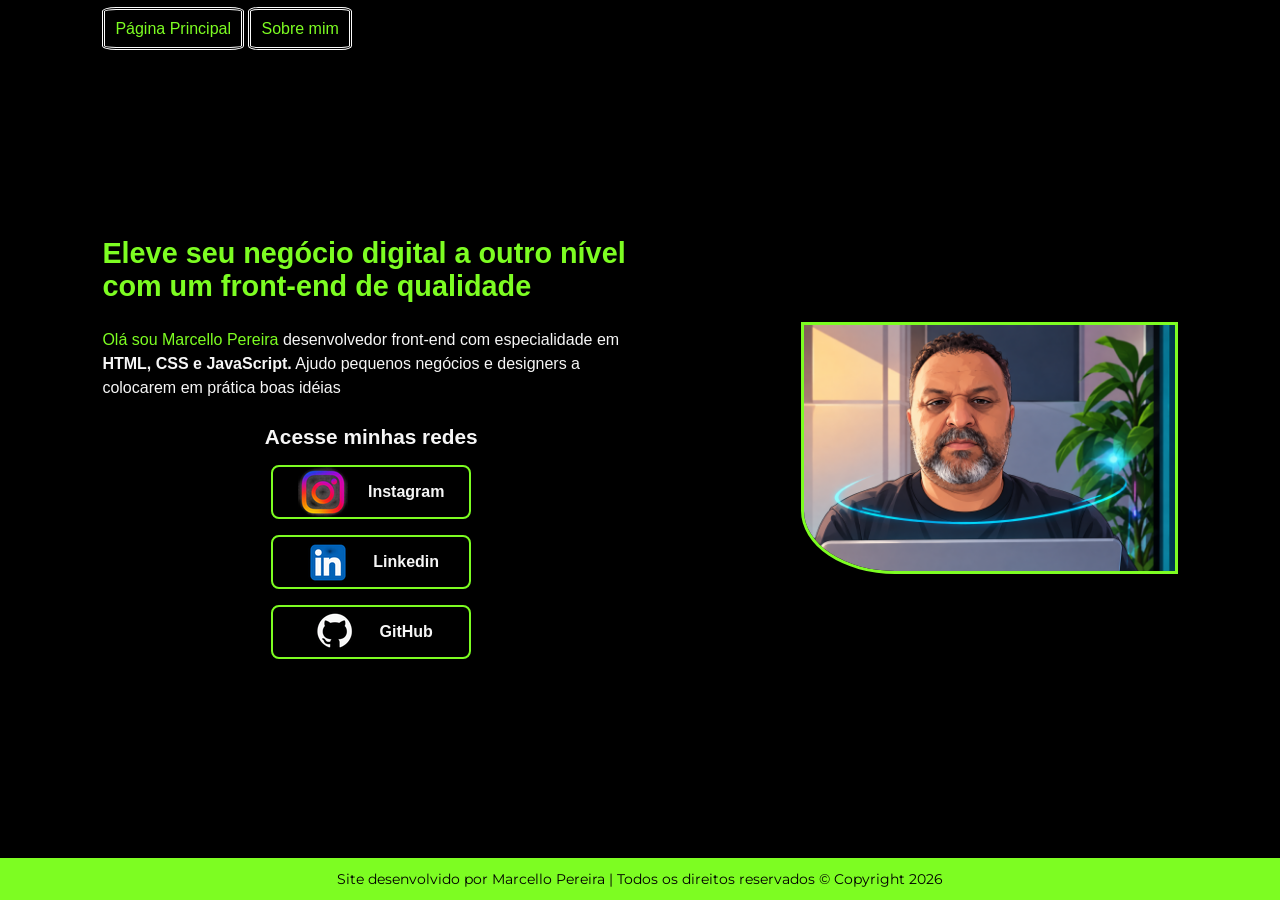
<file: index.html>
<!DOCTYPE html>
<html lang="pt-br">
<head>
    <meta charset="UTF-8">
    <meta http-equiv="X-UA-Compatible" content="IE=edge">
    <meta name="viewport" content="width=device-width, initial-scale=1.0">
   
    <title>Portifólio</title>

    <link rel="stylesheet" href="./styles/estilo.css"/>
</head>

<body>
    <header class="cabecalho">
        <nav class="cabecalho-menu">
            
            <a class="menu-link" href="index.html"> Página Principal</a>
            <a class="menu-link" href="sobre.html"> Sobre mim </a>
            
        </nav>
            </header>

    <main class="apresentacao">

        <section class="apresentacao-conteudo">
           
                
                <h1 class="apresentacao-titulo"> Eleve seu negócio digital a outro nível com um front-end de qualidade  </h1>
                
                <p class="apresentacao-paragrafo"><span> Olá sou Marcello Pereira </span> desenvolvedor front-end com especialidade em <strong> HTML, CSS e JavaScript.</strong> Ajudo pequenos negócios e designers a colocarem em prática boas idéias</p>
            
                <div class="conteiner-botoes">

                    <h2 class="apresentacao-links-subtitulo"> Acesse minhas redes </h2>

                    <a class="apresentacao-links2" href="http://www.instagram.com" target="_blank"><img src="./imagens/logo_instagram.png" alt="Instagram"> Instagram</a> <!--2. passo a alterar-->
                    
                    <a class="apresentacao-links2" href="http://www.linkedin.com" target="_blank"><img src="./imagens/logo_linkedin.png" alt="Linkedin"> Linkedin</a>

                    <a class="apresentacao-links2" href="http://www.github.com" target="_blank"><img src="./imagens/logo_github_50x50.png" alt="GitHub"> GitHub</a>

                            
            </div>
        </section>
        
        <img id="imagem-principal" src="./imagens/marcello.png" alt="Marcello Pereira" title=" Desenvolvedor Front-end">
    </main>
    

    <footer> Site desenvolvido por Marcello Pereira | Todos os direitos reservados © Copyright 2026 </footer>
</body>
</html>
</file>
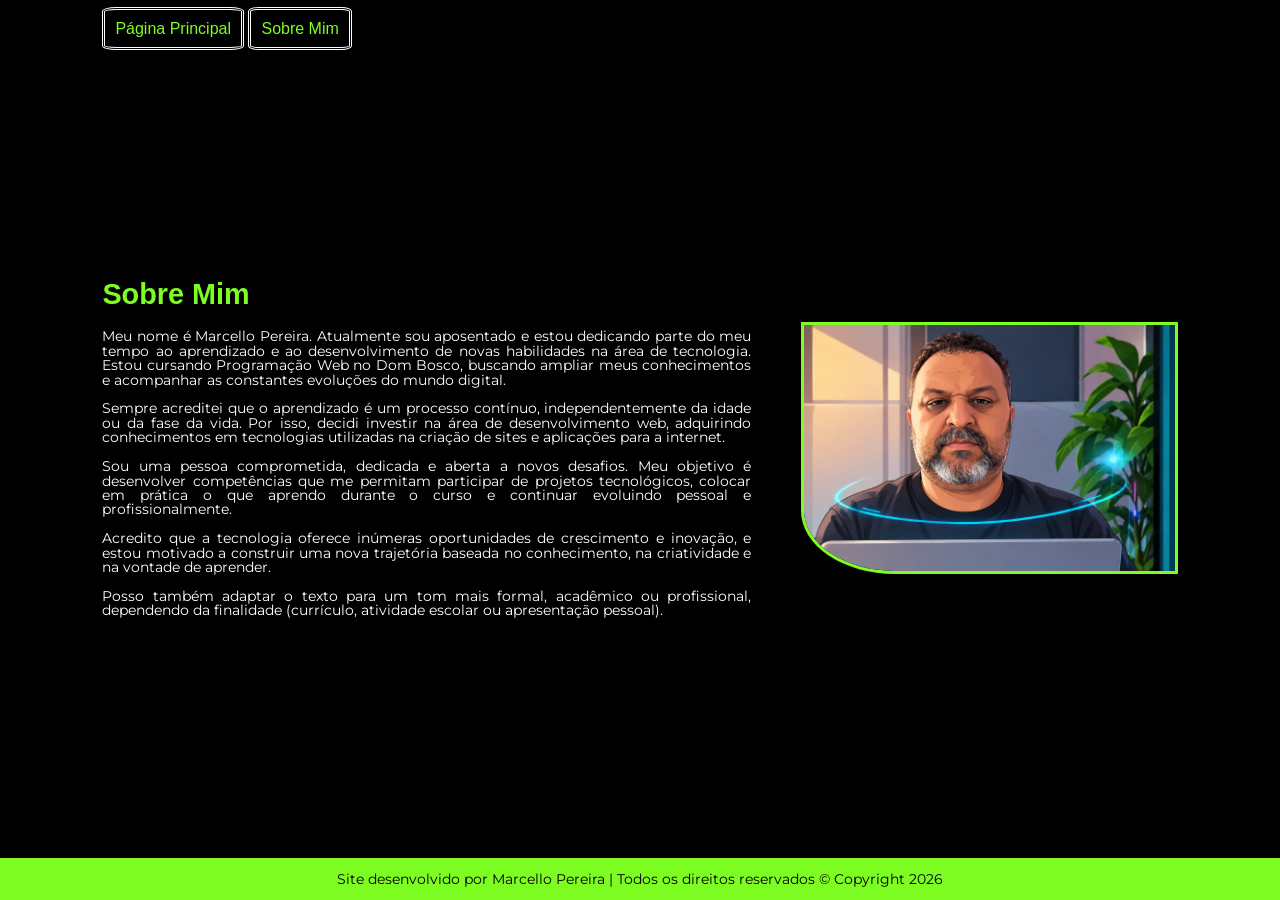
<file: sobre.html>
<!DOCTYPE html>
<html lang="pt-br">
<head>
    <meta charset="UTF-8">
    <meta http-equiv="X-UA-Compatible" content="IE=edge">
    <meta name="viewport" content="width=device-width, initial-scale=1.0">
    <title>Sobre mim</title>

    <link rel="stylesheet" href="./styles/estilo.css">

</head>
<body>
    <header class="cabecalho">
       <nav class="cabecalho-menu">
            <a class="menu-link" href="index.html"> Página Principal</a>
            <a class="menu-link" href="sobre.html"> Sobre Mim</a>
        </nav>
    </header>

    <main class="apresentacao">
        <section>
            <div>
                <h1 class="apresentacao-titulo"> Sobre Mim</h1>
                <br>
                <p class="conteudo-texto">Meu nome é Marcello Pereira. Atualmente sou aposentado e estou dedicando parte do meu tempo ao aprendizado e ao desenvolvimento de novas habilidades na área de tecnologia. Estou cursando Programação Web no Dom Bosco, buscando ampliar meus conhecimentos e acompanhar as constantes evoluções do mundo digital.
<br><br>
                    Sempre acreditei que o aprendizado é um processo contínuo, independentemente da idade ou da fase da vida. Por isso, decidi investir na área de desenvolvimento web, adquirindo conhecimentos em tecnologias utilizadas na criação de sites e aplicações para a internet.
                 <br><br>   
                    Sou uma pessoa comprometida, dedicada e aberta a novos desafios. Meu objetivo é desenvolver competências que me permitam participar de projetos tecnológicos, colocar em prática o que aprendo durante o curso e continuar evoluindo pessoal e profissionalmente.
                   <br><br>
                    Acredito que a tecnologia oferece inúmeras oportunidades de crescimento e inovação, e estou motivado a construir uma nova trajetória baseada no conhecimento, na criatividade e na vontade de aprender.
                  <br><br>

                    Posso também adaptar o texto para um tom mais formal, acadêmico ou profissional, dependendo da finalidade (currículo, atividade escolar ou apresentação pessoal).
                 
                    </p> 
                
            </div>
            </section>

            <img id="imagem-principal" src="./imagens/marcello.png" alt="Marcello Pereira" title="Desdenvolvedor Front-end">
        

    </main>
    
    <footer> Site desenvolvido por Marcello Pereira | Todos os direitos reservados  © Copyright 2026 </footer>
</body>
</html>
</file>
<file: styles/estilo.css>
@import url('https://fonts.googleapis.com/css2?family=Darker+Grotesque:wght@300..900&family=Krona+One&family=Montserrat:ital,wght@0,100..900;1,100..900&display=swap');


* {
    margin: 0px;
    padding: 0px;
    box-sizing:border-box;
}


body{
    height: 100vh; /* igual a 100% do viewport height altura do viewport */
    background-color: #000000;
    color: #f6f6f6;
   /* box-sizing: border-box; */
    font-family: Arial, sans-serif;
    overflow: hidden; /* Remove as barras de rolagem indesejadas */ 
    display: flex;
    flex-direction: column; /* Organiza cabeçalho, main e footer em coluna */
    justify-content: space-between; /* Garante que o footer fique sempre no rodapé */
}



.apresentacao {
    display: flex;
    flex-direction: row; /* Força linha: Texto na Esquerda, Imagem na Direita */
    align-items: center;
    justify-content: space-between;
    padding: 0 8%; 
    gap: 50px;
    flex: 1; /* Faz ocupar todo o espaço útil restante */
    min-height: 0; /* Evita que o flexbox estoure a tela verticalmente */
}

.apresentacao-conteudo{
    width: 50%;
    display: flex;
    flex-direction: column;
    gap: 25px;
}
.apresentacao-titulo{
    font-size: 1.8rem; /* Ajustado de 2.25rem para 2rem */
    font-family: Verdana, Geneva, Tahoma, sans-serif;
    color: #7dfd22;
    /* text-align: center; */
    text-align: left; /* Alinhado à esquerda para harmonizar com o layout */
    

}

.apresentacao-titulo:hover {
    color: yellow;
}


.apresentacao-paragrafo {
    font-size: 1rem; 
    ext-align: justify;
    font-family: Verdana, Geneva, Tahoma, sans-serif;
    line-height: 1.5;

}

.cabecalho{
   padding: 20px 5% 0px 8%; 
    
}
s

.cabecalho-menu{
    display: flex;
    gap: 60px;
}

.menu-link{
    font-family: Verdana, Geneva, Tahoma, sans-serif;
    font-size: 1rem;  /* Reduzido levemente para evitar quebras em telas menores */
    font-weight: 50px;
    color: #7dfd22;
    text-decoration: none;
    border-radius: 10%;
    border-style: double; 
    border-color: #fcfcfc;
    width: 100;                  
    padding: 10px 10px;
    
}
.menu-link:hover {
    color: white
    
}



.apresentacao-links{
    display: flex; /* disposição dos elementos */
    flex-direction: column; /* disposição dos elementos em coluna */
    align-items: flex-start; /* Alinhado à esquerda */
    gap: 15px; /* Reduzido o espaçamento dos botões */

}

.apresentacao-links-subtitulo {
    font-family: Verdana, Geneva, Tahoma, sans-serif;
    font-weight: bold;
    font-size: 1.3rem;
}
.apresentacao-links2{
    width: 200px; /* Definido tamanho fixo menor para os botões */
    text-align: center; /* alinhamento do botão centralizado */
    border-radius: 8px; /* arredontamento da borda */
    font-size: 1rem; /* tamanho da fonte */
    padding: 10px 1; /* espaço entre a vertical e a horizontal */
    text-decoration: none; /* tirar o link do botão */
    color: #f6f6f6; /* cor do texto do link */
    font-family: Verdana, Geneva, Tahoma, sans-serif; /* fonte do texto do link */
    font-weight: bold; /* peso da fonte: negrito, itálico...*/
    border: 2px solid #7dfd22; /* borda da apresentação */
    display: flex; /* inserir depois dos ícones */
    justify-content: center; /* inserir depois do display flex */
    gap: 20px; /* inserir por ultimo o espaçamento entre os ícones */
    align-items: center;
    
}
.conteiner-botoes {
    display: flex;
    flex-direction: column; /* Organiza os botões em coluna (um embaixo do outro) */
    align-items: center;    /* Centraliza os botões na tela */
    gap: 16px;              /* ⬅️ Controla o espaço exato entre um botão e outro */
}



.apresentacao-links2 :hover { /* inserir uma personalização ao botão */
    background-color: #272727; /* inserir uma cor ao passar o mouse */
/* padding: 1%; adicionar um efeito */
/* cursor: pointer; pesquisar outros em cursor css */
}

span{
    color: #7dfd22;
}
.destaque{
    color: orange;
}
footer{

    text-align: center; /* rodapé */
    background-color: #7dfd22; 
    color: black;
    font-family: "Montserrat", sans-serif;
    font-weight: 400;
    font-size: 0.875rem;
    padding: 12px; /* distancia entre a palavra e o fundo  */
    width: 100%;
}
#imagem-principal{
   /* border-radius: 48%;
    border: 2px solid #7dfd22; */
    border-style: solid; 
    border-color: #7dfd22;
    border-bottom-left-radius: 25%;
   /* border-bottom-right-radius: 35%;*/
    max-width: 35%; /* Ajustado para não empurrar o layout */
    max-height: 65vh; /* Garante que a imagem nunca passe de 65% da altura da tela */
    object-fit: contain; /* Mantém a proporção da foto */
}
.conteudo-texto{
    color: white;
    font-family: "Montserrat", sans-serif;
    font-weight: 400;
    font-size: .900rem;
    text-align: justify;
    padding: 0;
    line-height: 1;
}

/* Media Query - Deixar a página de forma responsiva */ 
@media only screen and (max-width: 820px){
    .apresentacao{ background:#FFD700;color: #E3DAC9;}
       

.body {
    
       /* background-color: rgb(0, 0, 0); */
        overflow: auto; /* Em telas de celular permite scroll, senão o conteúdo some */
        height: auto;
    }
.cabecalho{
    padding: 15px;
}
.cabecalho-menu{
    justify-content: center;
    gap: 20px;
}
.apresentacao{
    flex-direction: column-reverse; 
        padding: 50px 5%;
        gap: 30px;
}
.apresentacao-conteudo{
    width: 100%;
}
#imagem-principal {
    width: 80%;    
    max-heidht: 40vh;
    }
    
  }
</file>
